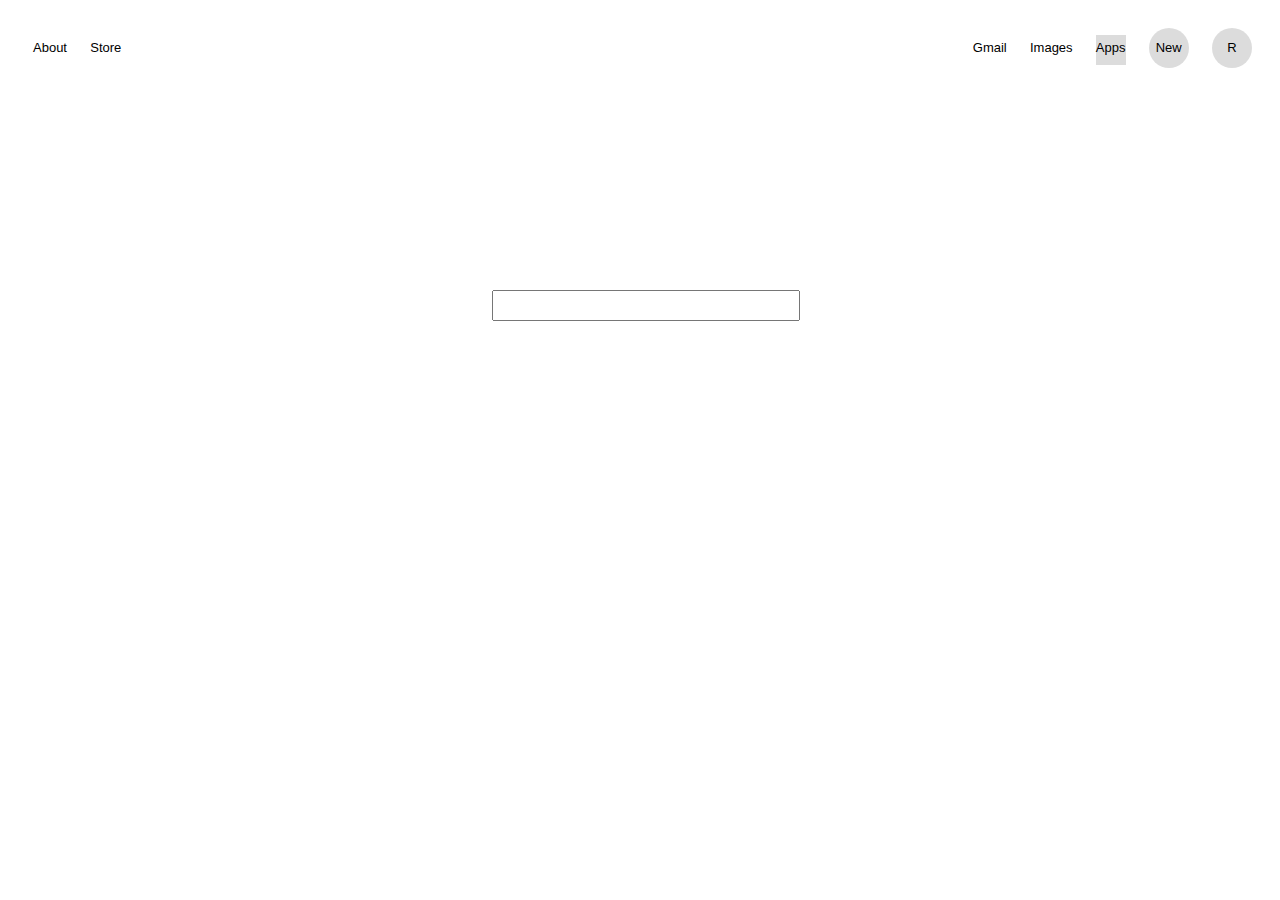
<file: index.html>
<!DOCTYPE html>
<head>
	<title>Google</title>
	<link rel="stylesheet" href="google.css"
</head>
<body>
<div id="top">
	<div id="left">
		<a href="#">About</a>
		<a href="#">Store</a>
	</div>
	<div id="right">
		<a href="#">Gmail</a>
		<a href="#">Images</a>
		<a href="#" class="square">Apps</a>
		<a href="#" class="circle" style="margin-top: 10px">New</a>
		<a href="#" class="circle">R</a>
	</div>
</div>
<div id="body">
	<div id="gif">
	</div>
	<div id="search">
		<div id="bar">
			<form>
				<input type="text" name="search" id="textbox">
			</form>
		</div>
	</div>

</div>	



</body>
</file>
<file: google.css>
a {
	text-decoration: none;
	color: black;
	font-family: arial, sans-serif;
	margin: 10px;
}

#top {
    height: 80px;
    max-height: 80px;
    min-width: 465px;
}

#top *{
	display: inline-block;
	font-size: 13px;
	margin: 10px;
}

#left {
	margin: 22px 0 0 15px;

}

#right {
	float: right;
}

#right *{
	
}

.square {
	height: 20px;
	padding: 5px 0px;
	background-color: rgba(80, 80, 80, .2);
}

.circle {
	background-color: rgba(80, 80, 80, .2);
	border-radius: 50%;
	height: 30px;
	width: 30px;
	margin-bottom: 10px;
	padding: 5px;
	text-align: center;
	line-height: 30px ;
}

#body {
	height: 400px;
}

#gif {
	background: url(https://www.google.com/images/branding/googlelogo/1x/googlelogo_color_272x92dp.png) center no-repeat;
    position: absolute;
    height: 100px;
    width: 100%;
    margin-top: 100px;
}

#search {
    position: fixed;
    top: 280px;
    width: 100%;
    height: 100px;
}

form {
	width: 400px;
	height: 50px;
	margin: auto;
}

input#textbox {
    width: 300px;
    height: 25px;
    margin: 10px 44px;
}
</file>
